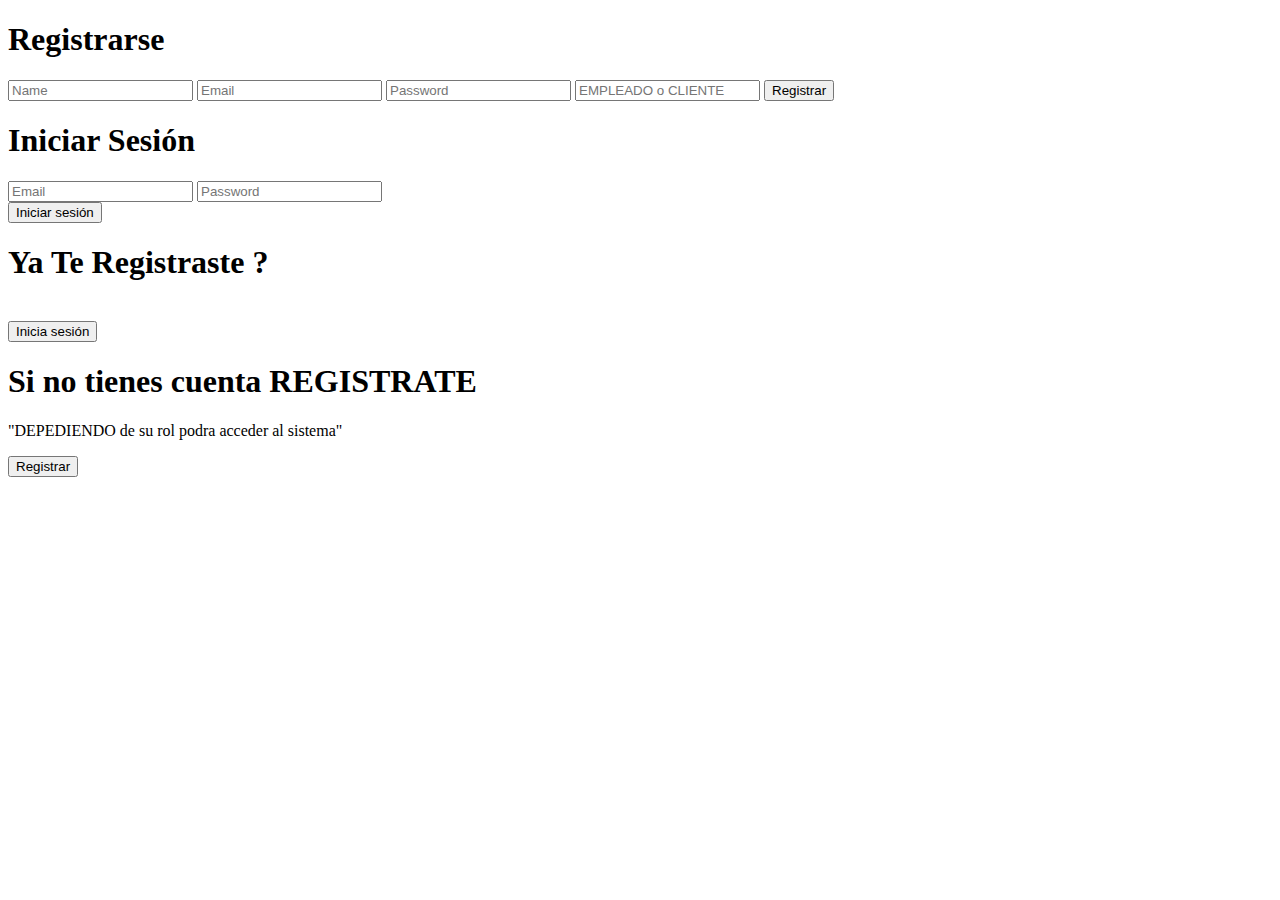
<file: index.html>
<!-- 
Online HTML, CSS and JavaScript editor to run code online.
-->
<!DOCTYPE html>
<html lang="en">

<head>
  <meta charset="UTF-8" />
  <meta name="viewport" content="width=device-width, initial-scale=1.0" />
  <link
  rel="stylesheet"
  type="text/css"
  href="http://localhost/sistema_2/css/style.css"
/>
  <title>inicio</title>
</head>

<body>

  
    <div class="container" id="container">

      
      <div class="form-container sign-up-container">
        <form id="registrar">
          <h1>Registrarse</h1>
          <input id="nombre" name="nombre" type="text" placeholder="Name" />
          <input id="email" name="email" type="email" placeholder="Email" />
          <input id="contraseña" name="contrasena" type="password" placeholder="Password" />
          <input id="rol" name="rol" type="text" placeholder="EMPLEADO o CLIENTE" />
          <input type="submit" id="lila " value="Registrar">
        </form>
      </div>



      <div class="form-container sign-in-container">
        <form action="usuario_buscar.php" method="post">
          <h1>Iniciar Sesión</h1>
   
          <input name="email" type="email" placeholder="Email" />
          <input name="contrasena" type="password" placeholder="Password" /> <br>
          <button>Iniciar sesión</button>
        </form>
      </div>
      <div class="overlay-container">
        <div class="overlay">
          <div class="overlay-panel overlay-left">
            <h1>Ya Te Registraste ?</h1>
            <br>
         
            <button class="ghost" id="signIn">Inicia sesión</button>
          </div>
          <div class="overlay-panel overlay-right">
            <h1>Si no tienes cuenta REGISTRATE</h1>
            <p>"DEPEDIENDO  de su rol podra acceder al sistema"</p>
            <button class="ghost" id="signUp">Registrar</button>
          </div>
        </div>
      </div>
    </div>


  <script src="css/script.js"></script>
  <script src="https://code.jquery.com/jquery-3.6.0.min.js"></script>

  <script>

$(document).ready(function() {
  $("#registrar").submit(function(event) {
    event.preventDefault();
    var nombre = $("#nombre").val();
    var email = $("#email").val();
    var contraseña = $("#contraseña").val();
    var rol = $("#rol").val();

    // Crea un objeto de datos
    var datos = {
      nombre: nombre,
      email: email,
      contrasena: contraseña,
      rol: rol
    };
    console.log(datos);

    $.ajax({
      type: "POST",
      url: "usuarios.php",
      data: datos,
      success: function(response) {
       
      },
      error: function(xhr, textStatus, errorThrown) {
        console.error("Error en la solicitud:", errorThrown);
        // Puedes mostrar un mensaje de error al usuario si lo deseas
        alert("Error en la solicitud");
      }
    });
  });
});


  </script>
</body>

</html>
</file>
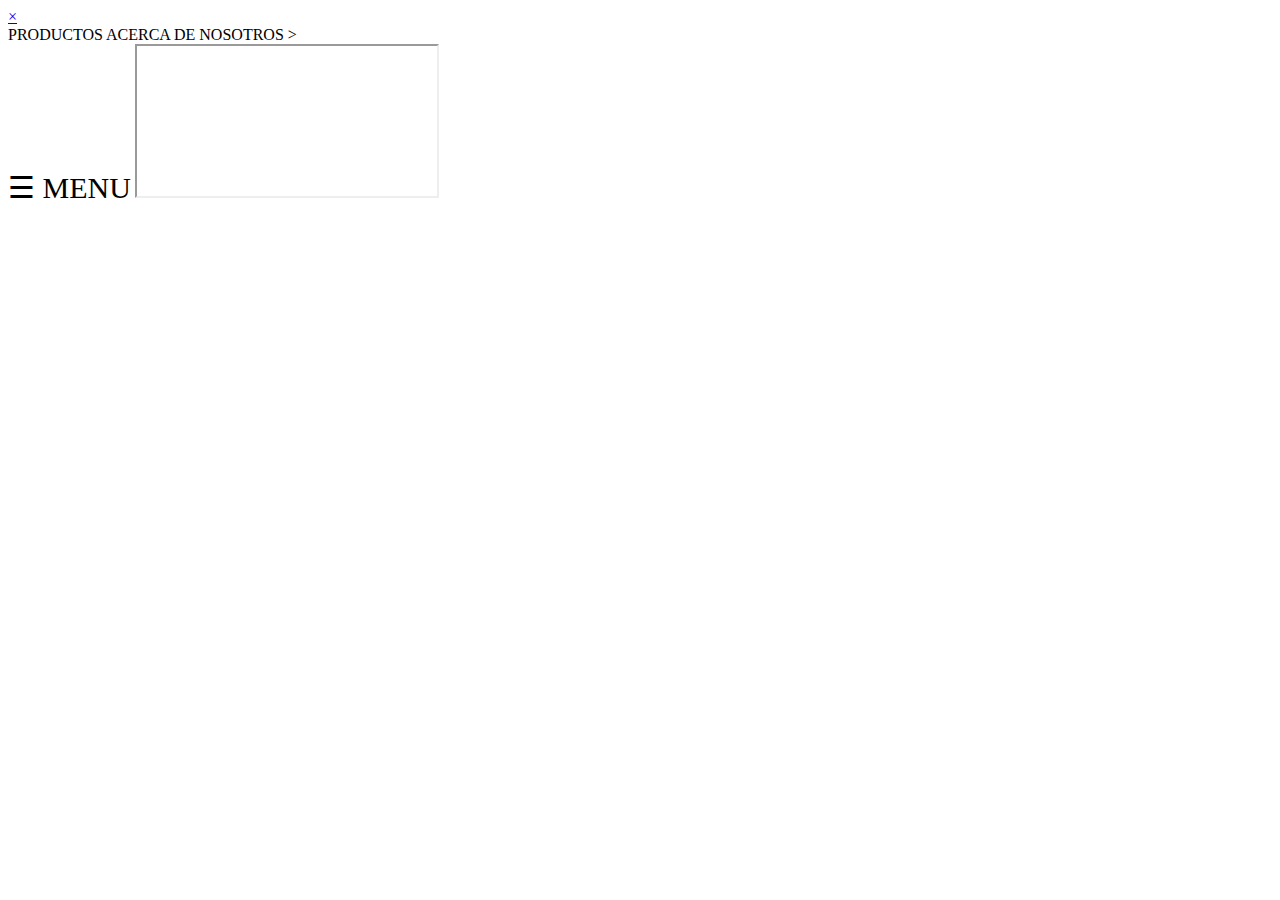
<file: index2.html>
<!DOCTYPE html>
<html>

<head>
  <meta name="viewport" content="width=device-width, initial-scale=1" />
  <link rel="stylesheet" type="text/css" href="http://localhost/sistema_2/css/index.css" />
</head>

<body>
  <div id="myNav" class="overlay">
    <a href="javascript:void(0)" class="closebtn" onclick="closeNav()">&times;</a>
    <div class="overlay-content">
      <a onclick="cargarNuevaPagina('index_cliente/index_productos.html','PRODUCTOS DE LA TIENDA')">PRODUCTOS</a>
      <a onclick="cargarNuevaPagina('','ACERCA DE NOSOTROS')">ACERCA DE NOSOTROS</a>

      >
    </div>
  </div>
  <span id="menu" style="font-size:  30px; cursor: pointer" onclick="openNav()">&#9776; MENU</span>
  <iframe id="miFrame" src=""></iframe>

  <script>
    function openNav() {
      document.getElementById("myNav").style.width = "30%";
    }

    function closeNav() {
      document.getElementById("myNav").style.width = "0%";
    }
    function cargarNuevaPagina(r, titulo) {
      closeNav();
      document.getElementById("menu").innerHTML = "&#9776" + titulo;
      var iframe = document.getElementById("miFrame");
      iframe.src = r;
      iframe.style.display = "block";
    }
  </script>
</body>

</html>
</file>
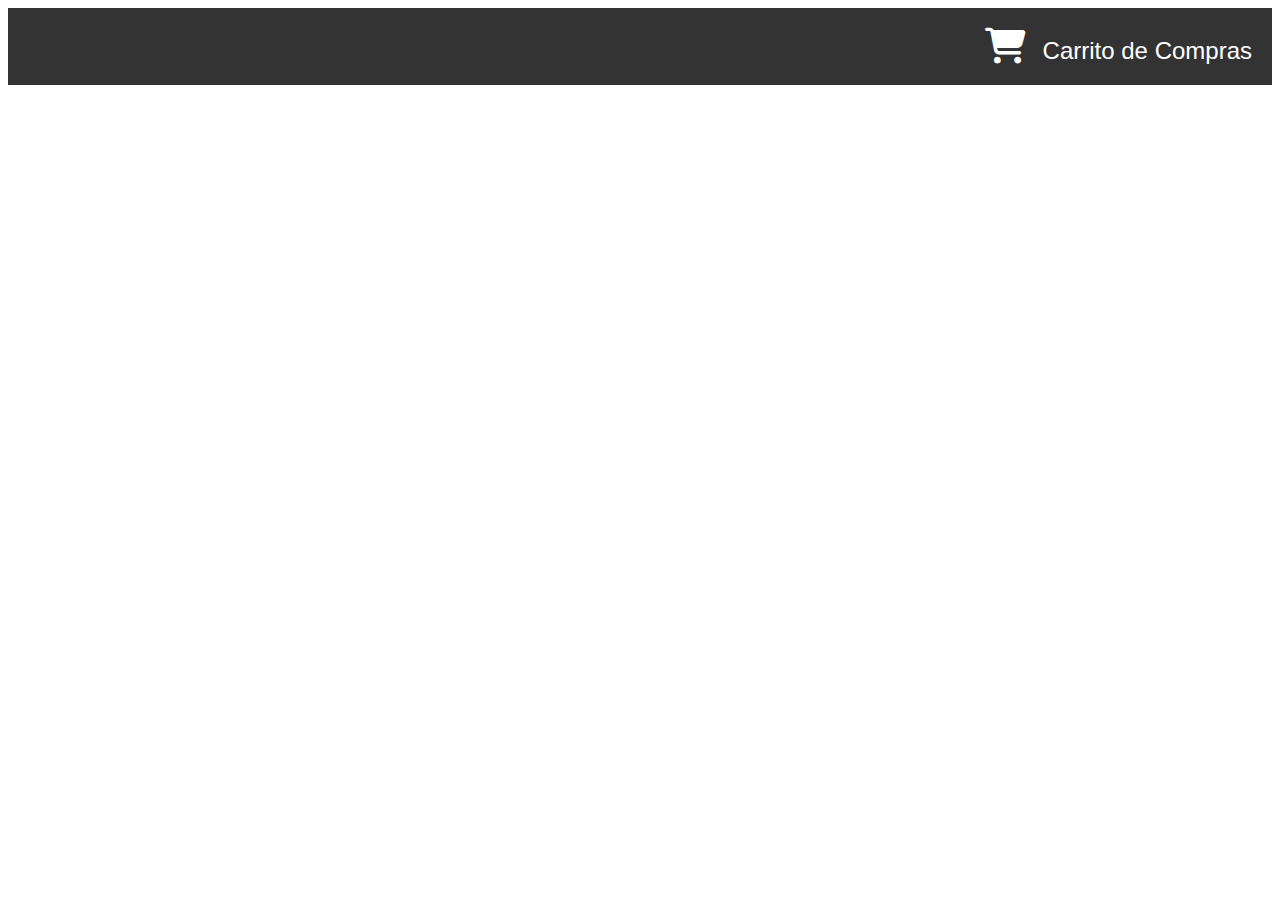
<file: index_cliente/index_productos.html>
<!DOCTYPE html>
<html lang="en">

<head>
    <meta charset="UTF-8">
    <title>Menú de Productos</title>
    <link rel="stylesheet" href="styles.css">
    <!-- Agregar Font Awesome en el archivo HTML -->
    <link rel="stylesheet" href="https://cdnjs.cloudflare.com/ajax/libs/font-awesome/6.4.0/css/all.min.css">

</head>

<body>
    
    <div class="carrito_compra">

        <button >
            <i class="fas fa-shopping-cart icon icon-cart"></i> Carrito de Compras
        </button>

    </div>
    <br>
    <table id="menu">
        <!-- Aquí se mostrarán los productos en filas y columnas -->
    </table>
    <script src="script.js"></script>
</body>

</html>
</file>
<file: index_cliente/styles.css>
/* Estilos para la tabla de productos */
#menu {
    width: 100%;
    border-collapse: collapse;
    background-color: #f4f4f4;
}

.producto {
    padding: 20px;
    text-align: center;
    border: 5px solid #ddd;
    background-color: #b4b2b2fc; /* Cambia el color de fondo a gris claro */
}

/* Estilos para la imagen */
.producto img {
    max-width: 150px;
    max-height: 150px;
    border-radius: 10px;
    border: 3px solid black;
}

/* Estilos para el nombre, precio y stock */
.producto p {
    margin: 5px 0;
    font-size: 14px;
}

/* Alinea el texto en el centro */
.producto p {
    text-align: center;
}

/* Estilos para los íconos */
.producto .icon {
    font-size: 20px;
    margin-top: 10px;
}

/* Estilos para los íconos de precio y stock */
.producto .icon-price {
    color: #008000; /* Color verde para el precio */
}

.producto .icon-stock {
    color: #ff0000; /* Color rojo para el stock */
}


/* Estilos para el botón "Añadir a carrito" */
.btn-carrito {
    background-color: #007bff;
    color: #fff;
    border: none;
    padding: 5px 10px;
    cursor: pointer;
}

.btn-carrito:hover {
    background-color: #0056b3;
}

/* Estilos para el carrito de compras */
.carrito_compra {
    background-color: #333;
    text-align: right;
    color: #fff;
    padding: 10px;
    font-size: 24px;
    align-items: center;
}

/* Estilos para el icono de carrito */
.icon-cart {
    font-size: 36px;
    margin-right: 10px;
}

.carrito_compra button {
    border: 0px solid transparent;
    background-color: #333;
    color: #fff;
    padding: 10px;
    font-size: 24px;

}



.overlay {
    height: 100%;
    width: 0;
    position: fixed;
    z-index: 1;
    top: 0;
    left: 0;
    background-color:rgb(105,105,105);
    background-color:rgb(105,105,105, 0.9);
    overflow-x: hidden;
    transition: 0.5s;
  }
  
  .overlay-content {
    position: relative;
    top: 25%;
    width: 100%;
    text-align: center;
    margin-top: 30px;
  }
  
  .overlay a {
    padding: 8px;
    text-decoration: none;
    font-size: 36px;
    color: #201f1f;
    display: block;
    transition: 0.3s;
  }
  
  .overlay a:hover,
  .overlay a:focus {
    color: #f1f1f1;
  }
  
  .overlay .closebtn {
    position: absolute;
    top: 20px;
    right: 45px;
    font-size: 60px;
  }
  
  @media screen and (max-height: 450px) {
    .overlay a {
      font-size: 20px;
    }
    .overlay .closebtn {
      font-size: 40px;
      top: 15px;
      right: 35px;
    }
  }
</file>
